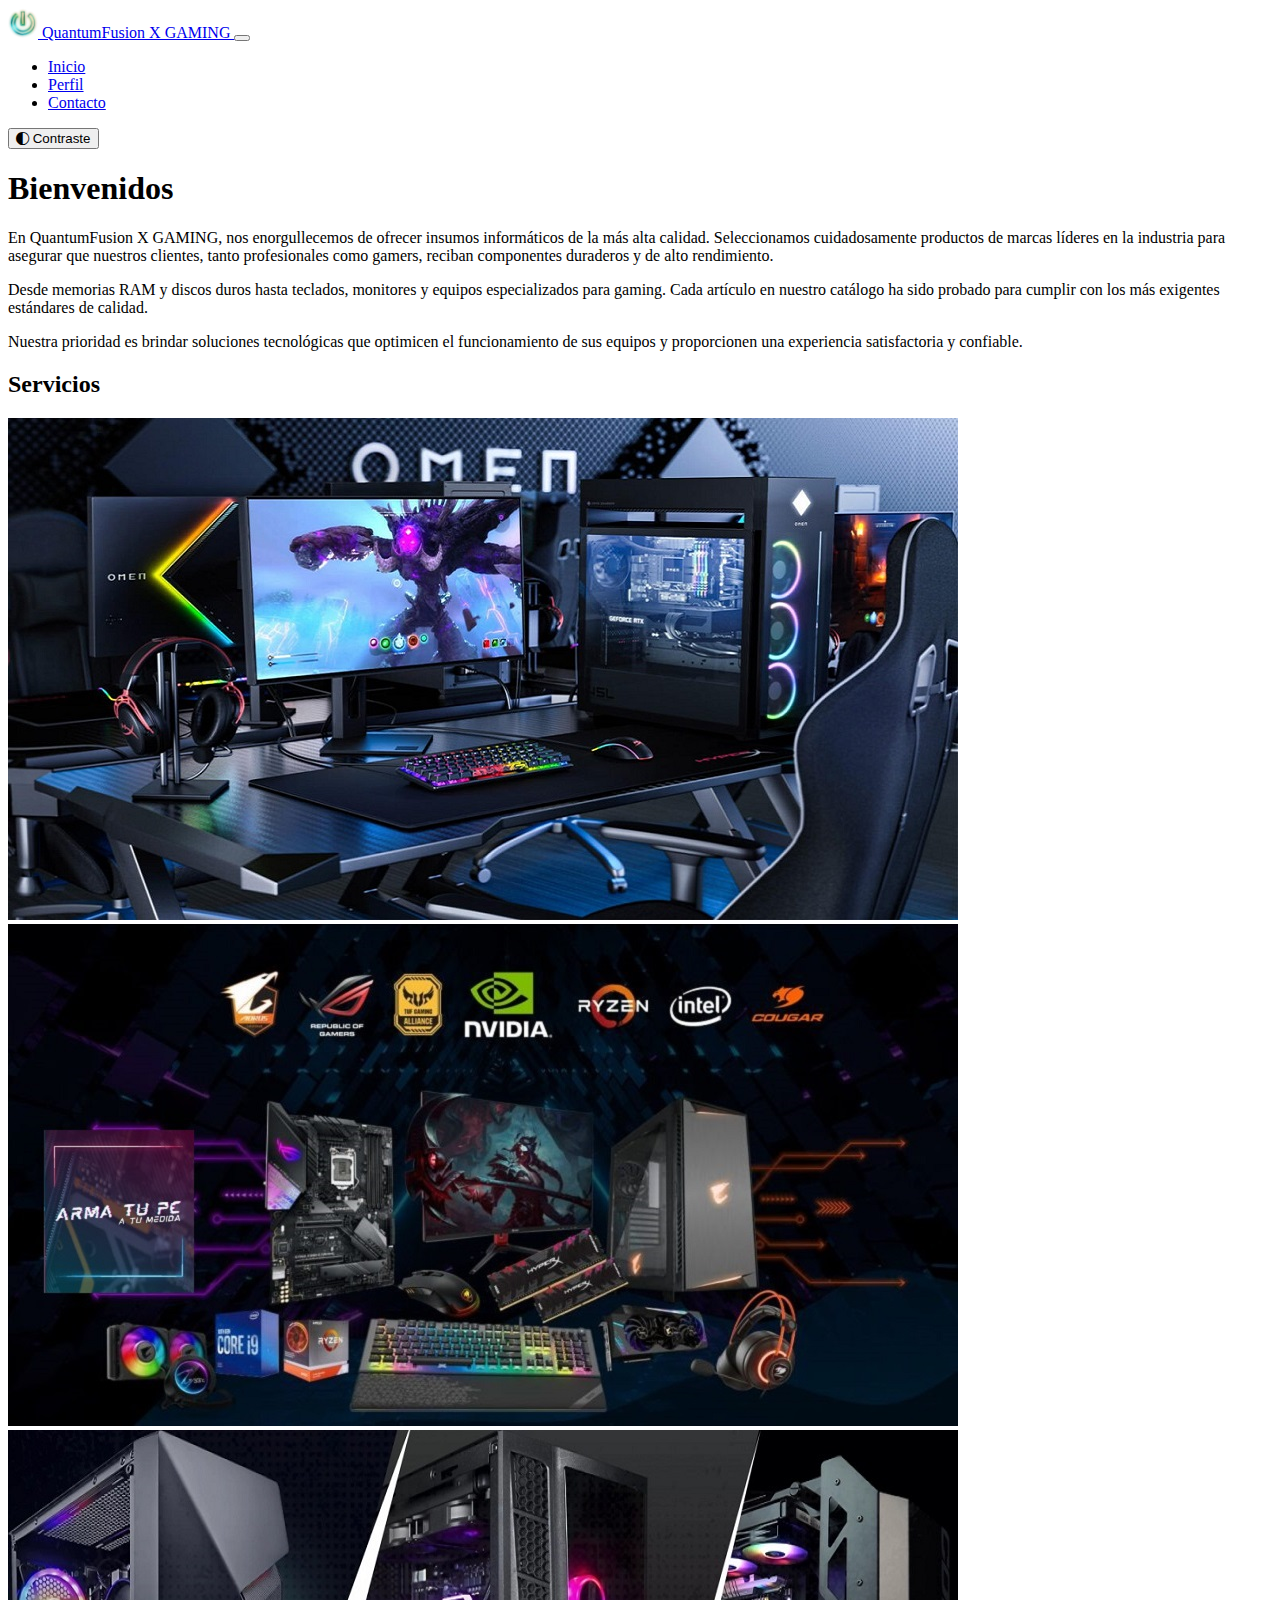
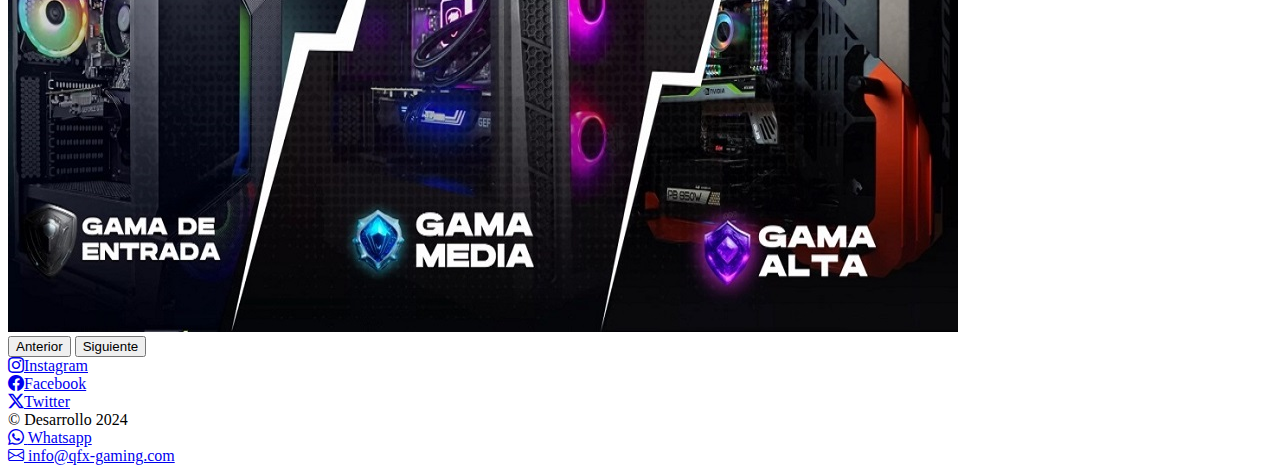
<file: index.html>
<!DOCTYPE html>
<html lang="es">
	<head>
		<meta charset="UTF-8" />
		<meta name="viewport" content="width=device-width, initial-scale=1.0" />
		<meta
			name="description"
			content="negocio especializado en artículos informáticos"
		/>
		<meta
			name="keywords"
			content="informatica, computadora, PC, CPU, monitor, mouse, teclado"
		/>
		<!-- Favicon -->
		<link rel="shortcut icon" href="images/favicon.png" type="image/png" />
		<!-- Bootstrap -->
		<link
			href="https://cdn.jsdelivr.net/npm/bootstrap@5.2.3/dist/css/bootstrap.min.css"
			rel="stylesheet"
			integrity="sha384-rbsA2VBKQhggwzxH7pPCaAqO46MgnOM80zW1RWuH61DGLwZJEdK2Kadq2F9CUG65"
			crossorigin="anonymous"
		/>
		<link
			rel="stylesheet"
			href="https://cdn.jsdelivr.net/npm/bootstrap-icons@1.11.3/font/bootstrap-icons.min.css"
		/>

		<title>QuantumFusion X GAMING - Inicio</title>
	</head>
	<body>
		<!-- Cabecera -->
		<header>
			<nav class="navbar navbar-expand-lg navbar-dark bg-dark">
				<div class="container-fluid">
					<a class="navbar-brand" href="index.html">
						<img
							src="images/logo.png"
							alt="Logo de la empresa. Click aquí para ir a Inicio"
							width="30"
							height="30"
							class="d-inline-block align-text-top rounded"
						/>
						QuantumFusion X GAMING
					</a>

					<button
						class="navbar-toggler"
						type="button"
						data-bs-toggle="collapse"
						data-bs-target="#navbarNav"
						aria-controls="navbarNav"
						aria-expanded="false"
						aria-label="Barra de navegación"
					>
						<span class="navbar-toggler-icon"></span>
					</button>
					<div class="collapse navbar-collapse" id="navbarNav">
						<ul class="navbar-nav ms-auto">
							<li class="nav-item">
								<a class="nav-link" aria-current="page" href="index.html"
									>Inicio</a
								>
							</li>
							<li class="nav-item">
								<a class="nav-link" href="pages/perfil.html">Perfil</a>
							</li>
							<li class="nav-item">
								<a class="nav-link" href="pages/contacto.html">Contacto</a>
							</li>
						</ul>
					</div>
				</div>
			</nav>
			<div class="position-relative">
				<button
					id="contrast-btn"
					class="position-absolute top-0 start-0 ms-3 mt-3 btn btn-primary"
				>
					<span class="bi bi-circle-half"> Contraste</span>
				</button>
			</div>
		</header>
		<!-- Contenido Principal -->
		<main>
			<section class="container">
				<h1 class="mb-5 mt-3 text-center">Bienvenidos</h1>
				<p class="ms-5 mt-3">
					En <span class="fw-bold">QuantumFusion X GAMING</span>, nos
					enorgullecemos de ofrecer insumos informáticos de la más alta calidad.
					Seleccionamos cuidadosamente productos de marcas líderes en la
					industria para asegurar que nuestros clientes, tanto profesionales
					como gamers, reciban componentes duraderos y de alto rendimiento.
				</p>
				<p class="ms-5 mt-2">
					Desde memorias RAM y discos duros hasta teclados, monitores y equipos
					especializados para gaming. Cada artículo en nuestro catálogo ha sido
					probado para cumplir con los más exigentes estándares de calidad.
				</p>

				<p class="ms-5 mt-2">
					Nuestra prioridad es
					<span class="fw-bold">brindar soluciones tecnológicas</span> que
					optimicen el funcionamiento de sus equipos y proporcionen una
					experiencia satisfactoria y confiable.
				</p>
			</section>

			<section class="container">
				<h2 class="ms-5 mt-4">Servicios</h2>
				<div
					id="carouselFade"
					class="carousel slide carousel-fade ms-5 p-5"
					data-bs-ride="carousel"
				>
					<div class="carousel-inner">
						<div class="carousel-item active">
							<img
								src="images/carrusel/1.jpeg"
								class="d-block w-100"
								alt="Venta de PC de escritorio gamer con iluminación RGB y periféricos de alta gama"
							/>
						</div>
						<div class="carousel-item">
							<img
								src="images/carrusel/2.jpg"
								class="d-block w-100"
								alt="Venta de componentes de PC para armar computadoras a medida y personalizadas"
							/>
						</div>
						<div class="carousel-item">
							<img
								src="images/carrusel/3.jpg"
								class="d-block w-100"
								alt="Niveles de armado de PCs: gama de entrada, gama media y gama alta"
							/>
						</div>
					</div>
					<button
						class="carousel-control-prev"
						type="button"
						data-bs-target="#carouselFade"
						data-bs-slide="prev"
					>
						<span class="carousel-control-prev-icon" aria-hidden="true"></span>
						<span class="visually-hidden">Anterior</span>
					</button>
					<button
						class="carousel-control-next"
						type="button"
						data-bs-target="#carouselFade"
						data-bs-slide="next"
					>
						<span class="carousel-control-next-icon" aria-hidden="true"></span>
						<span class="visually-hidden">Siguiente</span>
					</button>
				</div>
			</section>
		</main>

		<!-- Pie de página -->
		<footer class="mt-3 mb-1 bg-dark p-2 text-dark bg-opacity-25">
			<div class="container-fluid">
				<div class="row text-center">
					<div class="col-12 col-md-4">
						<div class="ms-2 d-block">
							<a
								href="https://www.instagram.com/"
								target="_blank"
								class="text-decoration-none"
								aria-label="Ir al perfil de Instagram"
							>
								<i class="bi bi-instagram text-danger"></i
								><span class="ms-1 text-dark">Instagram</span>
							</a>
						</div>
						<div class="ms-2 d-block">
							<a
								href="https://www.facebook.com/"
								target="_blank"
								class="text-decoration-none"
								aria-label="Ir al perfil de Facebook"
							>
								<i class="bi bi-facebook text-primary"></i
								><span class="ms-1 text-dark">Facebook</span>
							</a>
						</div>

						<div class="ms-2 d-block">
							<a
								href="https://x.com/"
								target="_blank"
								class="text-decoration-none"
								aria-label="Ir al perfil de Twitter"
							>
								<i class="bi bi-twitter-x text-dark"></i
								><span class="ms-1 text-dark">Twitter</span>
							</a>
						</div>
					</div>

					<div class="col-12 col-md-4 fw-bold copyright-element p-4">
						© Desarrollo 2024
					</div>

					<div class="col-12 col-md-4">
						<div class="ms-2 d-block">
							<a
								href="https://wa.me/54115551111"
								target="_blank"
								class="text-decoration-none"
								aria-label="Enviar mensaje por Whatsapp"
							>
								<i class="bi bi-whatsapp text-success"></i>
								<span class="ms-1 text-dark">Whatsapp</span>
							</a>
						</div>

						<div class="ms-2 d-block">
							<a
								href="mailto:info@qfx-gaming.com"
								class="text-decoration-none"
								aria-label="Enviar correo electrónico"
							>
								<i class="bi bi-envelope text-dark"></i>
								<span class="ms-1 text-dark">info@qfx-gaming.com</span>
							</a>
						</div>
					</div>
				</div>
			</div>
		</footer>

		<script src="js/general-script.js"></script>
		<!-- Bootstrap -->
		<script
			src="https://cdn.jsdelivr.net/npm/bootstrap@5.2.3/dist/js/bootstrap.bundle.min.js"
			integrity="sha384-kenU1KFdBIe4zVF0s0G1M5b4hcpxyD9F7jL+jjXkk+Q2h455rYXK/7HAuoJl+0I4"
			crossorigin="anonymous"
		></script>
	</body>
</html>
</file>
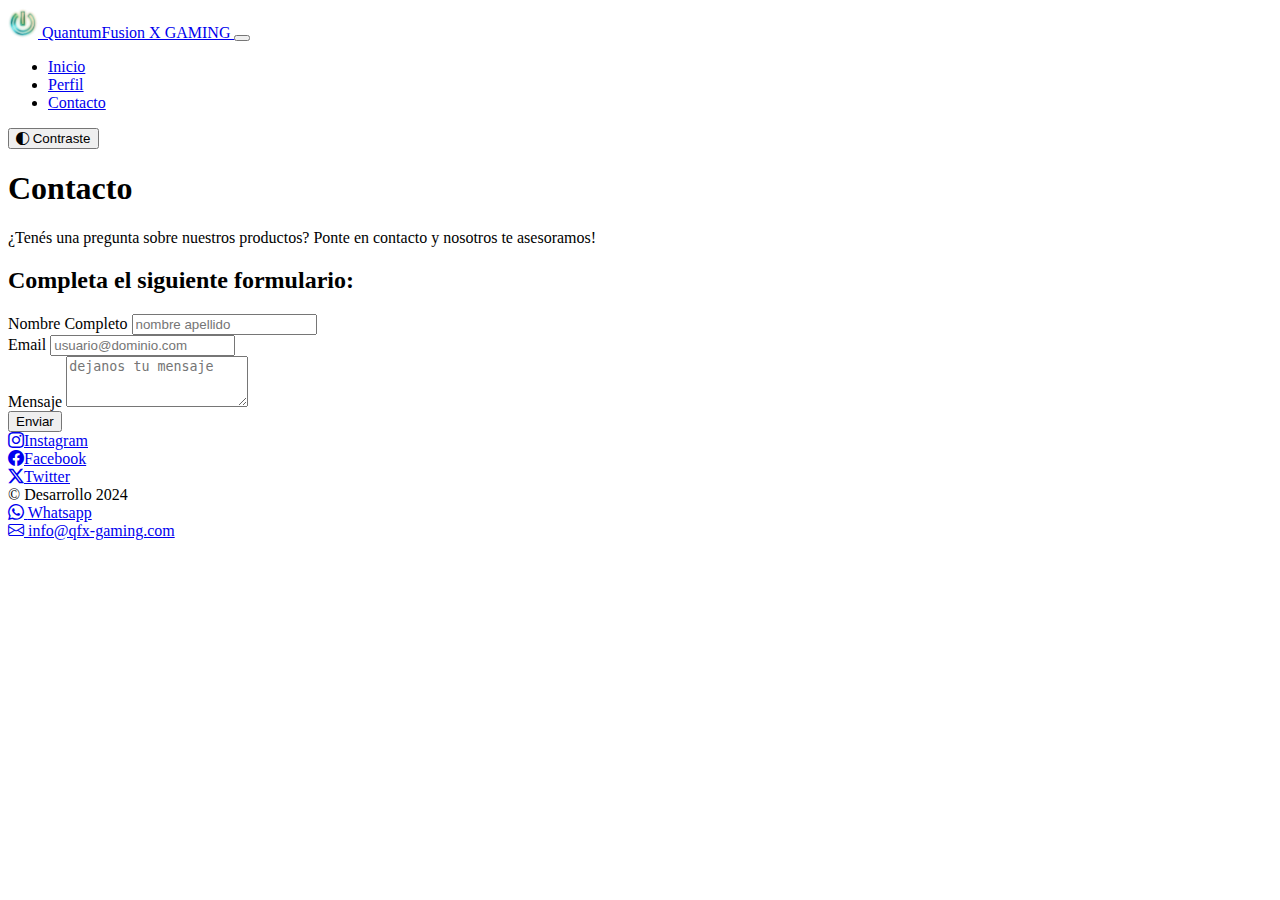
<file: pages/contacto.html>
<!DOCTYPE html>
<html lang="es">
	<head>
		<meta charset="UTF-8" />
		<meta name="viewport" content="width=device-width, initial-scale=1.0" />
		<meta
			name="description"
			content="negocio especializado en artículos informáticos"
		/>
		<meta
			name="keywords"
			content="informatica, computadora, PC, CPU, monitor, mouse, teclado"
		/>
		<!-- Favicon -->
		<link rel="shortcut icon" href="../images/favicon.png" type="image/png" />
		<!-- Bootstrap -->
		<link
			href="https://cdn.jsdelivr.net/npm/bootstrap@5.2.3/dist/css/bootstrap.min.css"
			rel="stylesheet"
			integrity="sha384-rbsA2VBKQhggwzxH7pPCaAqO46MgnOM80zW1RWuH61DGLwZJEdK2Kadq2F9CUG65"
			crossorigin="anonymous"
		/>
		<link
			rel="stylesheet"
			href="https://cdn.jsdelivr.net/npm/bootstrap-icons@1.11.3/font/bootstrap-icons.min.css"
		/>

		<title>Envíanos tu consulta - Contacto</title>
	</head>
	<body>
		<!-- Cabecera -->
		<header>
			<nav class="navbar navbar-expand-lg navbar-dark bg-dark">
				<div class="container-fluid">
					<a class="navbar-brand" href="../index.html">
						<img
							src="../images/logo.png"
							alt="Logo de la empresa. Click aquí para ir a Inicio"
							width="30"
							height="30"
							class="d-inline-block align-text-top rounded"
						/>
						QuantumFusion X GAMING
					</a>

					<button
						class="navbar-toggler"
						type="button"
						data-bs-toggle="collapse"
						data-bs-target="#navbarNav"
						aria-controls="navbarNav"
						aria-expanded="false"
						aria-label="Barra de navegación"
					>
						<span class="navbar-toggler-icon"></span>
					</button>
					<div class="collapse navbar-collapse" id="navbarNav">
						<ul class="navbar-nav ms-auto">
							<li class="nav-item">
								<a class="nav-link" href="../index.html">Inicio</a>
							</li>
							<li class="nav-item">
								<a class="nav-link" href="perfil.html">Perfil</a>
							</li>
							<li class="nav-item">
								<a class="nav-link" aria-current="page" href="contacto.html"
									>Contacto</a
								>
							</li>
						</ul>
					</div>
				</div>
			</nav>
			<div class="position-relative">
				<button
					id="contrast-btn"
					class="position-absolute top-0 start-0 ms-3 mt-3 btn btn-primary"
				>
					<span class="bi bi-circle-half"> Contraste</span>
				</button>
			</div>
		</header>

		<!-- Contenido principal -->
		<main>
			<section class="container">
				<h1 class="mb-5 mt-3 text-center">Contacto</h1>
				<p class="mt-3 text-center">
					¿Tenés una pregunta sobre nuestros productos? Ponte en contacto y
					nosotros te asesoramos!
				</p>
			</section>

			<section class="container mb-5">
				<h2 class="ps-5 ms-5 mb-5 mt-5">Completa el siguiente formulario:</h2>
				<form class="px-5 mx-5 w-75" id="contact-form">
					<div id="notification"></div>
					<div class="mb-3">
						<label for="name-input" class="form-label" id="name-label"
							>Nombre Completo</label
						>
						<input
							type="text"
							class="form-control"
							id="name-input"
							placeholder="nombre apellido"
							oninput="removeNumbers(this)"
							aria-labelledby="name-label"
							aria-describedby="notification"
							required
						/>
					</div>
					<div class="mb-3">
						<label for="email-input" class="form-label" id="email-label"
							>Email</label
						>
						<input
							type="email"
							class="form-control"
							id="email-input"
							placeholder="usuario@dominio.com"
							aria-labelledby="email-label"
							aria-describedby="notification"
							required
						/>
					</div>
					<div class="mb-3">
						<label for="message-input" class="form-label" id="message-label"
							>Mensaje</label
						>
						<textarea
							class="form-control"
							id="message-input"
							rows="3"
							placeholder="dejanos tu mensaje"
							aria-labelledby="message-label"
							aria-describedby="notification"
							required
						></textarea>
					</div>

					<button type="submit" id="send-btn" class="btn btn-primary mb-3">
						Enviar
					</button>
				</form>
			</section>
		</main>

		<!-- Pie de página -->
		<footer class="mt-3 mb-1 bg-dark p-2 text-dark bg-opacity-25">
			<div class="container-fluid">
				<div class="row text-center">
					<div class="col-12 col-md-4">
						<div class="ms-2 d-block">
							<a
								href="https://www.instagram.com/"
								target="_blank"
								class="text-decoration-none"
								aria-label="Ir al perfil de Instagram"
							>
								<i class="bi bi-instagram text-danger"></i
								><span class="ms-1 text-dark">Instagram</span>
							</a>
						</div>
						<div class="ms-2 d-block">
							<a
								href="https://www.facebook.com/"
								target="_blank"
								class="text-decoration-none"
								aria-label="Ir al perfil de Facebook"
							>
								<i class="bi bi-facebook text-primary"></i
								><span class="ms-1 text-dark">Facebook</span>
							</a>
						</div>

						<div class="ms-2 d-block">
							<a
								href="https://x.com/"
								target="_blank"
								class="text-decoration-none"
								aria-label="Ir al perfil de Twitter"
							>
								<i class="bi bi-twitter-x text-dark"></i
								><span class="ms-1 text-dark">Twitter</span>
							</a>
						</div>
					</div>

					<div class="col-12 col-md-4 fw-bold copyright-element p-4">
						© Desarrollo 2024
					</div>

					<div class="col-12 col-md-4">
						<div class="ms-2 d-block">
							<a
								href="https://wa.me/54115551111"
								target="_blank"
								class="text-decoration-none"
								aria-label="Enviar mensaje por Whatsapp"
							>
								<i class="bi bi-whatsapp text-success"></i>
								<span class="ms-1 text-dark">Whatsapp</span>
							</a>
						</div>

						<div class="ms-2 d-block">
							<a
								href="mailto:info@qfx-gaming.com"
								class="text-decoration-none"
								aria-label="Enviar correo electrónico"
							>
								<i class="bi bi-envelope text-dark"></i>
								<span class="ms-1 text-dark">info@qfx-gaming.com</span>
							</a>
						</div>
					</div>
				</div>
			</div>
		</footer>

		<script src="../js/general-script.js"></script>
		<script src="../js/contact-script.js"></script>
		<!-- Bootstrap -->
		<script
			src="https://cdn.jsdelivr.net/npm/bootstrap@5.2.3/dist/js/bootstrap.bundle.min.js"
			integrity="sha384-kenU1KFdBIe4zVF0s0G1M5b4hcpxyD9F7jL+jjXkk+Q2h455rYXK/7HAuoJl+0I4"
			crossorigin="anonymous"
		></script>
	</body>
</html>
</file>
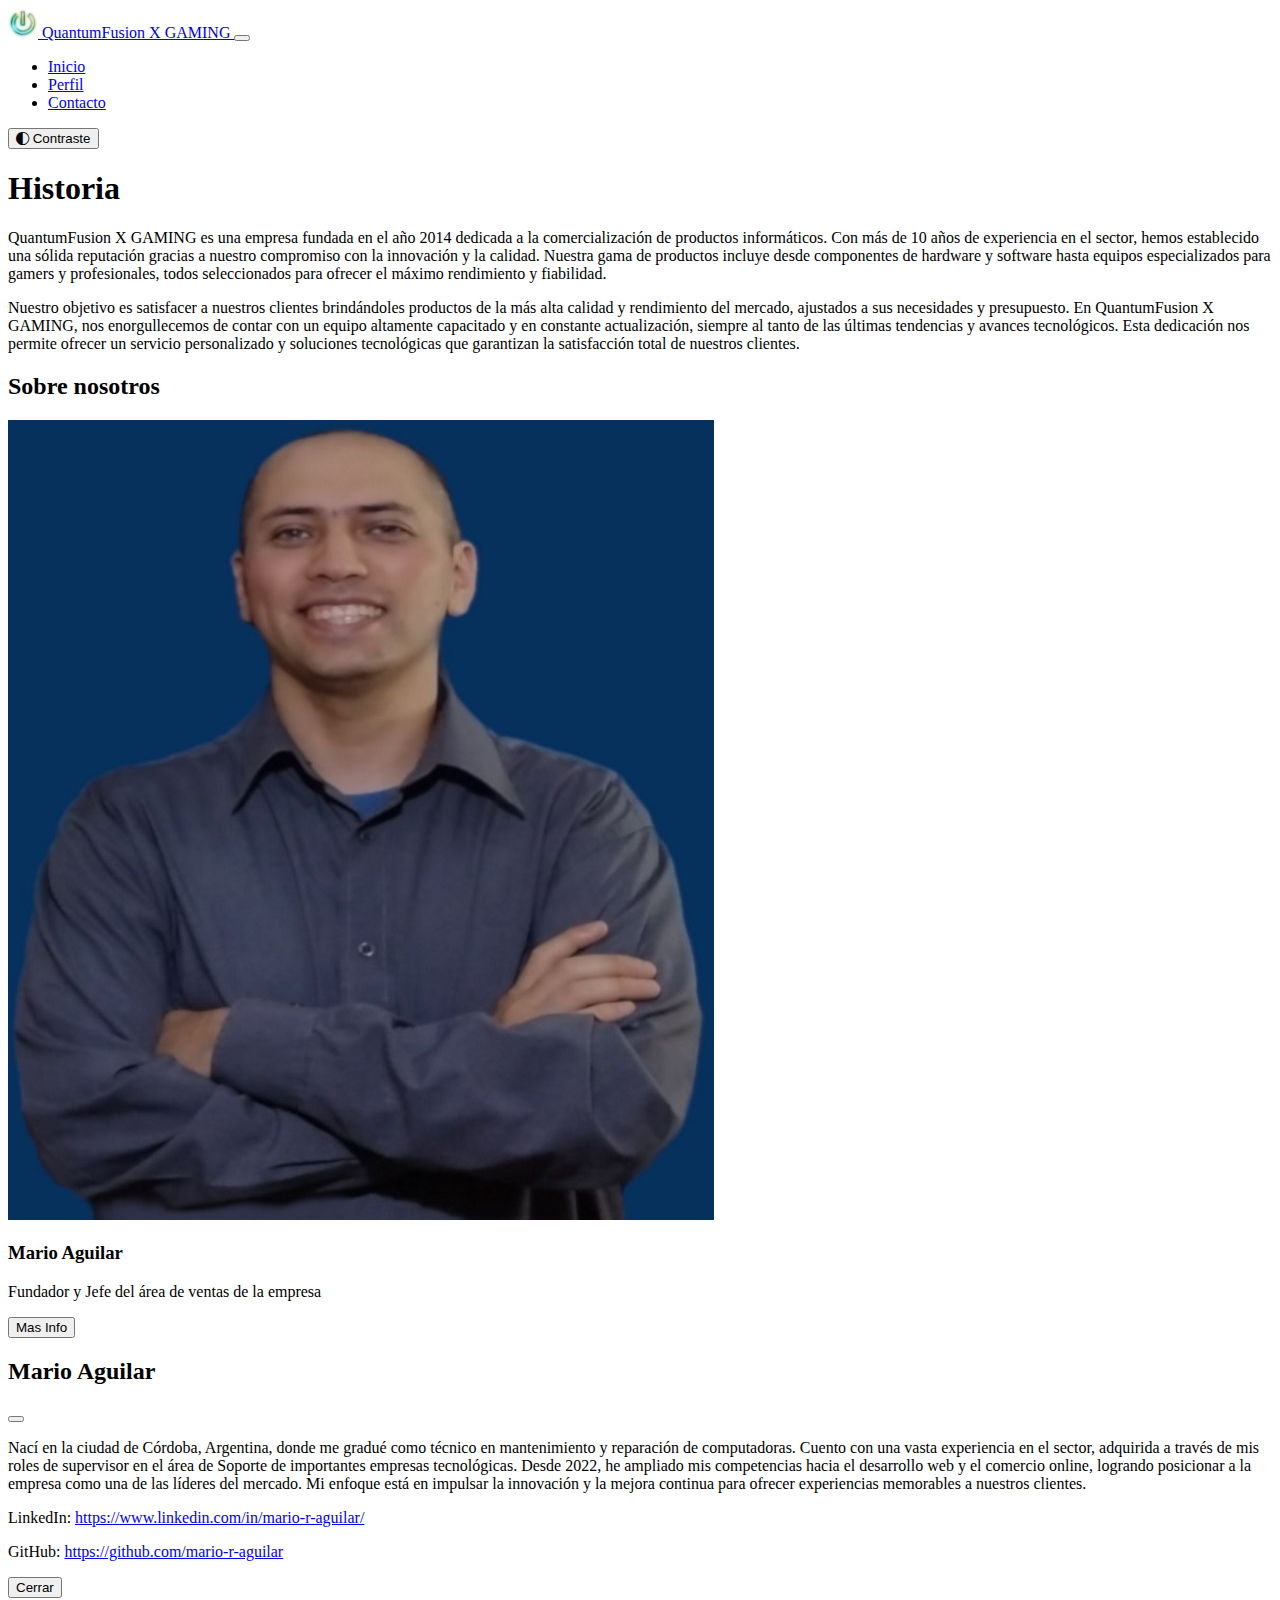
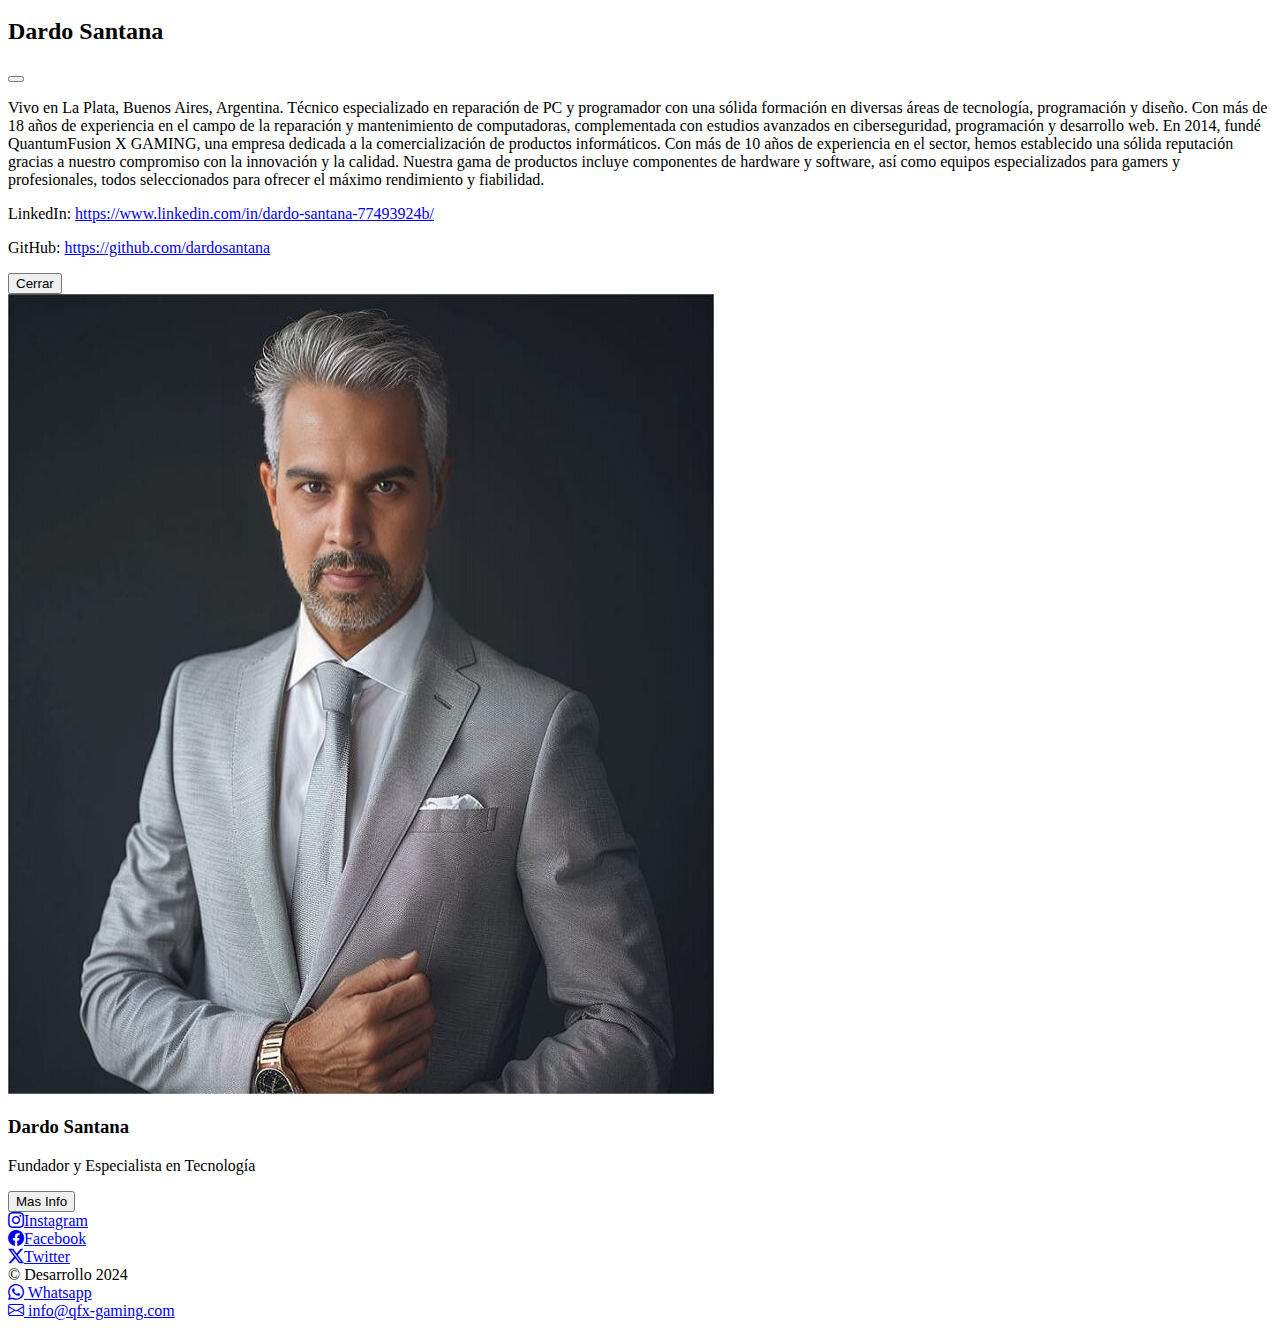
<file: pages/perfil.html>
<!DOCTYPE html>
<html lang="es">
	<head>
		<meta charset="UTF-8" />
		<meta name="viewport" content="width=device-width, initial-scale=1.0" />
		<meta
			name="description"
			content="negocio especializado en artículos informáticos"
		/>
		<meta
			name="keywords"
			content="informatica, computadora, PC, CPU, monitor, mouse, teclado"
		/>
		<!-- Favicon -->
		<link rel="shortcut icon" href="../images/favicon.png" type="image/png" />
		<!-- Bootstrap -->
		<link
			href="https://cdn.jsdelivr.net/npm/bootstrap@5.2.3/dist/css/bootstrap.min.css"
			rel="stylesheet"
			integrity="sha384-rbsA2VBKQhggwzxH7pPCaAqO46MgnOM80zW1RWuH61DGLwZJEdK2Kadq2F9CUG65"
			crossorigin="anonymous"
		/>
		<link
			rel="stylesheet"
			href="https://cdn.jsdelivr.net/npm/bootstrap-icons@1.11.3/font/bootstrap-icons.min.css"
		/>
		<link rel="stylesheet" href="../css/perfil-style.css" />

		<title>Acerca de Nosotros - Perfil</title>
	</head>
	<body>
		<!-- Cabecera -->
		<header>
			<nav class="navbar navbar-expand-lg navbar-dark bg-dark">
				<div class="container-fluid">
					<a class="navbar-brand" href="../index.html">
						<img
							src="../images/logo.png"
							alt="Logo de la empresa. Click aquí para ir a Inicio"
							width="30"
							height="30"
							class="d-inline-block align-text-top rounded"
						/>
						QuantumFusion X GAMING
					</a>

					<button
						class="navbar-toggler"
						type="button"
						data-bs-toggle="collapse"
						data-bs-target="#navbarNav"
						aria-controls="navbarNav"
						aria-expanded="false"
						aria-label="Barra de navegación"
					>
						<span class="navbar-toggler-icon"></span>
					</button>
					<div class="collapse navbar-collapse" id="navbarNav">
						<ul class="navbar-nav ms-auto">
							<li class="nav-item">
								<a class="nav-link" href="../index.html">Inicio</a>
							</li>
							<li class="nav-item">
								<a class="nav-link" aria-current="page" href="perfil.html"
									>Perfil</a
								>
							</li>
							<li class="nav-item">
								<a class="nav-link" href="contacto.html">Contacto</a>
							</li>
						</ul>
					</div>
				</div>
			</nav>
			<div class="position-relative">
				<button
					id="contrast-btn"
					class="position-absolute top-0 start-0 ms-3 mt-3 btn btn-primary"
				>
					<span class="bi bi-circle-half"> Contraste</span>
				</button>
			</div>
		</header>
		<!-- Contenido principal -->
		<main>
			<section class="container">
				<h1 class="mb-5 mt-3 text-center">Historia</h1>
				<p class="ms-5 mt-3">
					<span class="fw-bold">QuantumFusion X GAMING</span> es una empresa
					fundada en el año 2014 dedicada a la comercialización de productos
					informáticos. Con más de 10 años de experiencia en el sector, hemos
					establecido una sólida reputación gracias a nuestro
					<span class="fw-bold">compromiso con la innovación y la calidad</span
					>. Nuestra gama de productos incluye desde componentes de hardware y
					software hasta equipos especializados para gamers y profesionales,
					todos seleccionados para ofrecer el máximo rendimiento y fiabilidad.
				</p>
				<p class="ms-5 mt-3">
					Nuestro objetivo es satisfacer a nuestros clientes brindándoles
					productos de la más alta calidad y rendimiento del mercado, ajustados
					a sus necesidades y presupuesto. En
					<span class="fw-bold">QuantumFusion X GAMING</span>, nos
					enorgullecemos de contar con un equipo altamente capacitado y en
					constante actualización, siempre al tanto de las últimas tendencias y
					avances tecnológicos. Esta dedicación nos permite ofrecer
					<span class="fw-bold"
						>un servicio personalizado y soluciones tecnológicas</span
					>
					que garantizan la satisfacción total de nuestros clientes.
				</p>
			</section>

			<section class="container p-5">
				<h2 class="ms-3 mb-1">Sobre nosotros</h2>

				<div class="row ms-3 p-5">
					<!--primera card-->
					<div class="col-12 col-md-4 mb-2" id="cardA1">
						<div class="card text-bg-dark bg-gradient border-secondary">
							<img
								src="../images/perfil/mario.jpg"
								class="card-img-top img-fluid"
								alt="Fotografía de Mario Aguilar"
							/>
							<div class="card-body">
								<h3 class="card-title">Mario Aguilar</h3>
								<p class="card-text">
									Fundador y Jefe del área de ventas de la empresa
								</p>

								<button
									type="button"
									class="btn btn-primary"
									data-bs-toggle="modal"
									data-bs-target="#card-a1-modal"
								>
									Mas Info
								</button>
							</div>
						</div>
					</div>

					<div class="col-12 col-md-4">
						<!-- modal 1-->
						<div
							class="modal fade"
							id="card-a1-modal"
							tabindex="-1"
							aria-labelledby="card-a1-modal-title"
							aria-hidden="true"
						>
							<div class="modal-dialog modal-dialog-centered">
								<div class="modal-content">
									<div class="modal-header modalContrast">
										<h2 class="modal-title fs-5" id="card-a1-modal-title">
											Mario Aguilar
										</h2>
										<button
											type="button"
											class="btn-close text-bg-secondary"
											data-bs-dismiss="modal"
											aria-label="Close"
										></button>
									</div>
									<div class="modal-body modalContrast">
										<p class="mb-3">
											Nací en la ciudad de Córdoba, Argentina, donde me gradué
											como técnico en mantenimiento y reparación de
											computadoras. Cuento con una vasta experiencia en el
											sector, adquirida a través de mis roles de supervisor en
											el área de Soporte de importantes empresas tecnológicas.
											Desde 2022, he ampliado mis competencias hacia el
											desarrollo web y el comercio online, logrando posicionar a
											la empresa como una de las líderes del mercado. Mi enfoque
											está en impulsar la innovación y la mejora continua para
											ofrecer experiencias memorables a nuestros clientes.
										</p>

										<div class="modalContrast">
											<p>
												<span class="fw-bold">LinkedIn:</span>
												<a
													href="https://www.linkedin.com/in/mario-r-aguilar/"
													target="_blank"
													class="text-decoration-none"
													>https://www.linkedin.com/in/mario-r-aguilar/</a
												>
											</p>
											<p>
												<span class="fw-bold">GitHub:</span>
												<a
													href="https://github.com/mario-r-aguilar"
													target="_blank"
													class="text-decoration-none"
													>https://github.com/mario-r-aguilar</a
												>
											</p>

											<div class="modal-footer">
												<button
													type="button"
													class="btn btn-secondary"
													data-bs-dismiss="modal"
												>
													Cerrar
												</button>
											</div>
										</div>
									</div>
								</div>
							</div>
						</div>

						<!-- modal 2 -->
						<div
							class="modal fade"
							id="card-b1-modal"
							tabindex="-1"
							aria-labelledby="card-b1-modal-title"
							aria-hidden="true"
						>
							<div class="modal-dialog modal-dialog-centered">
								<div class="modal-content">
									<div class="modal-header modalContrast">
										<h2 class="modal-title fs-5" id="card-b1-modal-title">
											Dardo Santana
										</h2>
										<button
											type="button"
											class="btn-close text-bg-secondary"
											data-bs-dismiss="modal"
											aria-label="Close"
										></button>
									</div>
									<div class="modal-body modalContrast">
										<p class="mb-3">
											Vivo en La Plata, Buenos Aires, Argentina. Técnico
											especializado en reparación de PC y programador con una
											sólida formación en diversas áreas de tecnología,
											programación y diseño. Con más de 18 años de experiencia
											en el campo de la reparación y mantenimiento de
											computadoras, complementada con estudios avanzados en
											ciberseguridad, programación y desarrollo web. En 2014,
											fundé QuantumFusion X GAMING, una empresa dedicada a la
											comercialización de productos informáticos. Con más de 10
											años de experiencia en el sector, hemos establecido una
											sólida reputación gracias a nuestro compromiso con la
											innovación y la calidad. Nuestra gama de productos incluye
											componentes de hardware y software, así como equipos
											especializados para gamers y profesionales, todos
											seleccionados para ofrecer el máximo rendimiento y
											fiabilidad.
										</p>
										<div class="modalContrast">
											<p>
												<span class="fw-bold">LinkedIn:</span>
												<a
													href="https://www.linkedin.com/in/dardo-santana-77493924b/"
													target="_blank"
													class="text-decoration-none"
													>https://www.linkedin.com/in/dardo-santana-77493924b/</a
												>
											</p>

											<p>
												<span class="fw-bold">GitHub:</span>
												<a
													href="https://github.com/dardosantana"
													target="_blank"
													class="text-decoration-none"
													>https://github.com/dardosantana</a
												>
											</p>
										</div>
										<div class="modal-footer">
											<button
												type="button"
												class="btn btn-secondary"
												data-bs-dismiss="modal"
											>
												Cerrar
											</button>
										</div>
									</div>
								</div>
							</div>
						</div>
					</div>

					<!--segunda card-->
					<div class="col-12 col-md-4" id="cardB1">
						<div class="card text-bg-dark bg-gradient border-secondary">
							<img
								src="../images/perfil/dardo.jpg"
								class="card-img-top img-fluid"
								alt="Fotografía de Dardo Santana"
							/>
							<div class="card-body">
								<h3 class="card-title">Dardo Santana</h3>
								<p class="card-text">Fundador y Especialista en Tecnología</p>

								<button
									type="button"
									class="btn btn-primary"
									data-bs-toggle="modal"
									data-bs-target="#card-b1-modal"
								>
									Mas Info
								</button>
							</div>
						</div>
					</div>
				</div>
			</section>
		</main>

		<!-- Pie de página -->
		<footer class="mt-3 mb-1 bg-dark p-2 text-dark bg-opacity-25">
			<div class="container-fluid">
				<div class="row text-center">
					<div class="col-12 col-md-4">
						<div class="ms-2 d-block">
							<a
								href="https://www.instagram.com/"
								target="_blank"
								class="text-decoration-none"
								aria-label="Ir al perfil de Instagram"
							>
								<i class="bi bi-instagram text-danger"></i
								><span class="ms-1 text-dark">Instagram</span>
							</a>
						</div>
						<div class="ms-2 d-block">
							<a
								href="https://www.facebook.com/"
								target="_blank"
								class="text-decoration-none"
								aria-label="Ir al perfil de Facebook"
							>
								<i class="bi bi-facebook text-primary"></i
								><span class="ms-1 text-dark">Facebook</span>
							</a>
						</div>

						<div class="ms-2 d-block">
							<a
								href="https://x.com/"
								target="_blank"
								class="text-decoration-none"
								aria-label="Ir al perfil de Twitter"
							>
								<i class="bi bi-twitter-x text-dark"></i
								><span class="ms-1 text-dark">Twitter</span>
							</a>
						</div>
					</div>

					<div class="col-12 col-md-4 fw-bold copyright-element p-4">
						© Desarrollo 2024
					</div>

					<div class="col-12 col-md-4">
						<div class="ms-2 d-block">
							<a
								href="https://wa.me/54115551111"
								target="_blank"
								class="text-decoration-none"
								aria-label="Enviar mensaje por Whatsapp"
							>
								<i class="bi bi-whatsapp text-success"></i>
								<span class="ms-1 text-dark">Whatsapp</span>
							</a>
						</div>

						<div class="ms-2 d-block">
							<a
								href="mailto:info@qfx-gaming.com"
								class="text-decoration-none"
								aria-label="Enviar correo electrónico"
							>
								<i class="bi bi-envelope text-dark"></i>
								<span class="ms-1 text-dark">info@qfx-gaming.com</span>
							</a>
						</div>
					</div>
				</div>
			</div>
		</footer>

		<!-- Bootstrap -->
		<script src="../js/general-script.js"></script>
		<script
			src="https://cdn.jsdelivr.net/npm/bootstrap@5.2.3/dist/js/bootstrap.bundle.min.js"
			integrity="sha384-kenU1KFdBIe4zVF0s0G1M5b4hcpxyD9F7jL+jjXkk+Q2h455rYXK/7HAuoJl+0I4"
			crossorigin="anonymous"
		></script>
	</body>
</html>
</file>
<file: css/perfil-style.css>
.card {
    transition: all 0.25s;
}

.card:hover {
    transform: translateX(-1rem);
    box-shadow: 0 0.5rem 1rem #2582d8c2;
}
</file>
